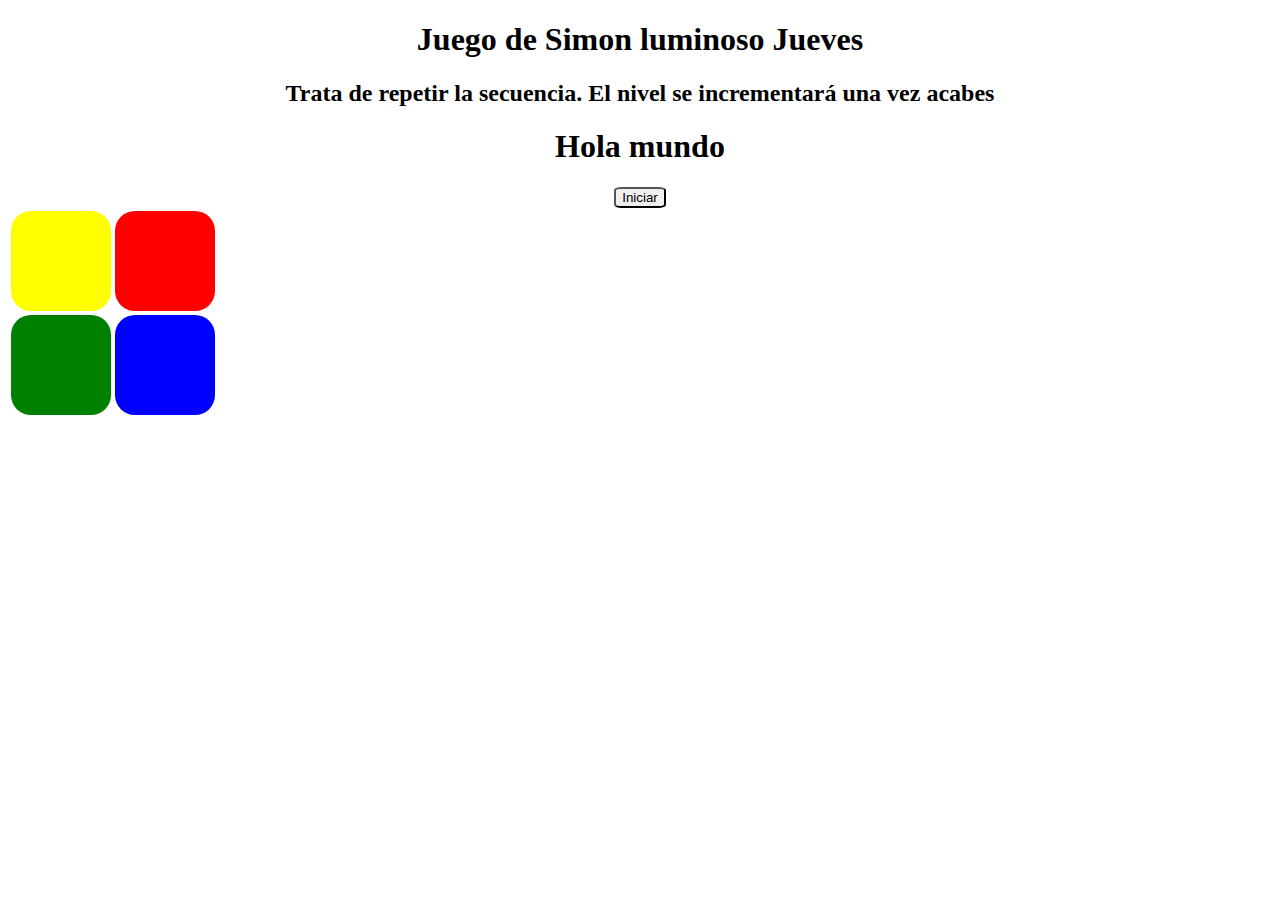
<file: index.html>
<!DOCTYPE html>
<html lang="en">
    <head>
        <meta charset="UTF-8">
        <meta name="viewport" content="width=device-width, initial-scale=1.0">
        <title>Document</title>
        <link rel="stylesheet" href="style.css">
    </head>
    <body>
        <h1>Juego de Simon luminoso Jueves</h1>
        <h2>Trata de repetir la secuencia. El nivel se incrementará una vez acabes</h2>
        <h1>Hola mundo</h1>
        <button>Iniciar</button>
        <div class="div0">
            <table>
                <tr>
                    <td><div class="div1"></div></td>
                    <td><div class="div2"></div></td>
                </tr>
                <tr>
                    <td><div class="div3"></div></td>
                    <td><div class="div4"></div></td>
                </tr>
            </table>
        </div>
    </body>
</html>
</file>
<file: style.css>
body{
    text-align: center;
    align-items: center;
}
button{
    border-radius: 15%;
}
.div0{
    border: 5px;
    border-radius: 20%;
    height: 250px;
    width: 300px;
}
.div1{
    background-color: yellow;
    border-radius: 20%;
    height: 100px;
    width: 100px;
    display: flex;
    
}
.div2{
    background-color: red;
    border-radius: 20%;
    height: 100px;
    width: 100px;
    display: flex;
}
.div3{
    background-color: green;
    border-radius: 20%;
    height: 100px;
    width: 100px;
    display: flex;
}
.div4{
    background-color: blue;
    border-radius: 20%;
    height: 100px;
    width: 100px;
    display: flex;
}
</file>
